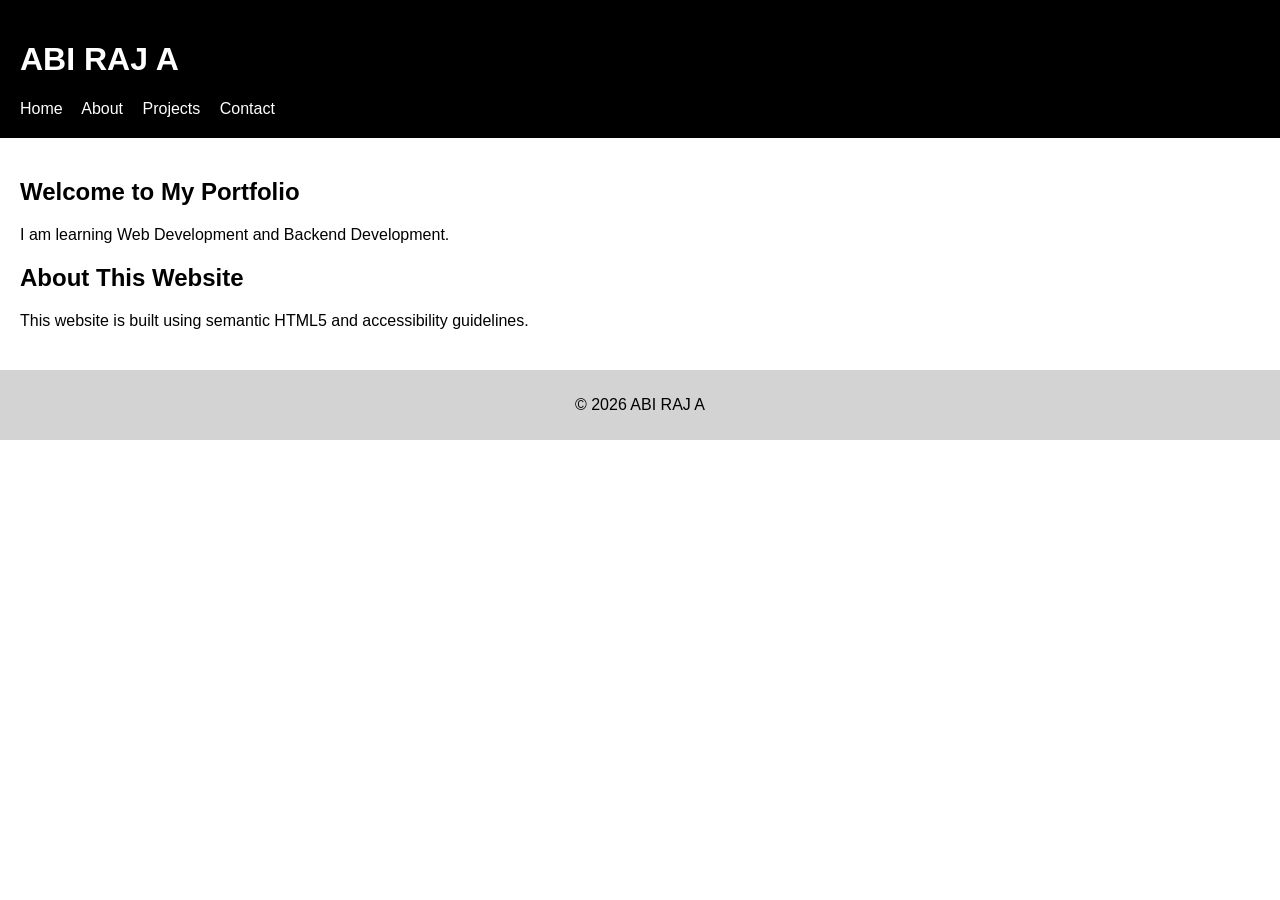
<file: index.html>
<!DOCTYPE html>
<html lang="en">

<head>
    <meta charset="UTF-8">
    <meta name="viewport" content="width=device-width, initial-scale=1.0">

    <!-- SEO Meta Tags -->
    <meta name="description" content="Personal Portfolio Website">
    <meta name="keywords" content="HTML, CSS, Portfolio, Web Development">
    <meta name="author" content="ABI RAJ A">

    <title>My Portfolio</title>

    <!-- CSS Link -->
    <link rel="stylesheet" href="style.css">
</head>

<body>

    <!-- Header -->
    <header>
        <h1>ABI RAJ A</h1>

        <!-- Navigation -->
        <nav aria-label="Main Navigation">
            <a href="index.html">Home</a>
            <a href="about.html">About</a>
            <a href="projects.html">Projects</a>
            <a href="contact.html">Contact</a>
        </nav>
    </header>

    <!-- Main Content -->
    <main>

        <!-- Hero Section -->
        <section>
            <h2>Welcome to My Portfolio</h2>

            <p>
                I am learning Web Development and Backend Development.
            </p>
        </section>

        <!-- Article -->
        <article>
            <h2>About This Website</h2>

            <p>
                This website is built using semantic HTML5 and accessibility guidelines.
            </p>
        </article>

    </main>

    <!-- Footer -->
    <footer>
        <p>© 2026 ABI RAJ A</p>
    </footer>

</body>

</html>
</file>
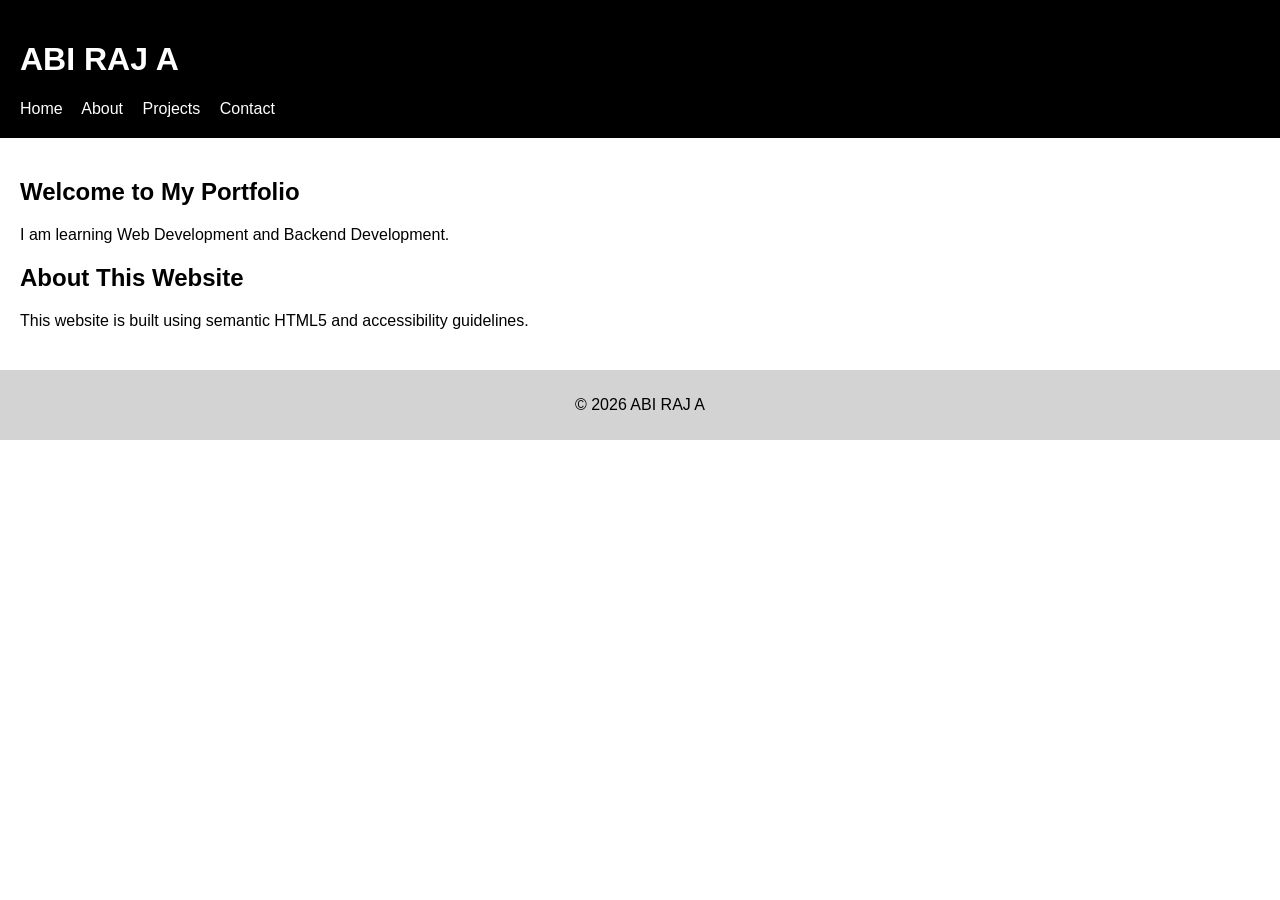
<file: docs/index.html>
<!DOCTYPE html>
<html lang="en">

<head>
    <meta charset="UTF-8">
    <meta name="viewport" content="width=device-width, initial-scale=1.0">

    <!-- SEO Meta Tags -->
    <meta name="description" content="Personal Portfolio Website">
    <meta name="keywords" content="HTML, CSS, Portfolio, Web Development">
    <meta name="author" content="ABI RAJ A">

    <title>My Portfolio</title>

    <!-- CSS Link -->
    <link rel="stylesheet" href="style.css">
</head>

<body>

    <!-- Header -->
    <header>
        <h1>ABI RAJ A</h1>

        <!-- Navigation -->
        <nav aria-label="Main Navigation">
            <a href="index.html">Home</a>
            <a href="about.html">About</a>
            <a href="projects.html">Projects</a>
            <a href="contact.html">Contact</a>
        </nav>
    </header>

    <!-- Main Content -->
    <main>

        <!-- Hero Section -->
        <section>
            <h2>Welcome to My Portfolio</h2>

            <p>
                I am learning Web Development and Backend Development.
            </p>
        </section>

        <!-- Article -->
        <article>
            <h2>About This Website</h2>

            <p>
                This website is built using semantic HTML5 and accessibility guidelines.
            </p>
        </article>

    </main>

    <!-- Footer -->
    <footer>
        <p>© 2026 ABI RAJ A</p>
    </footer>

</body>

</html>
</file>
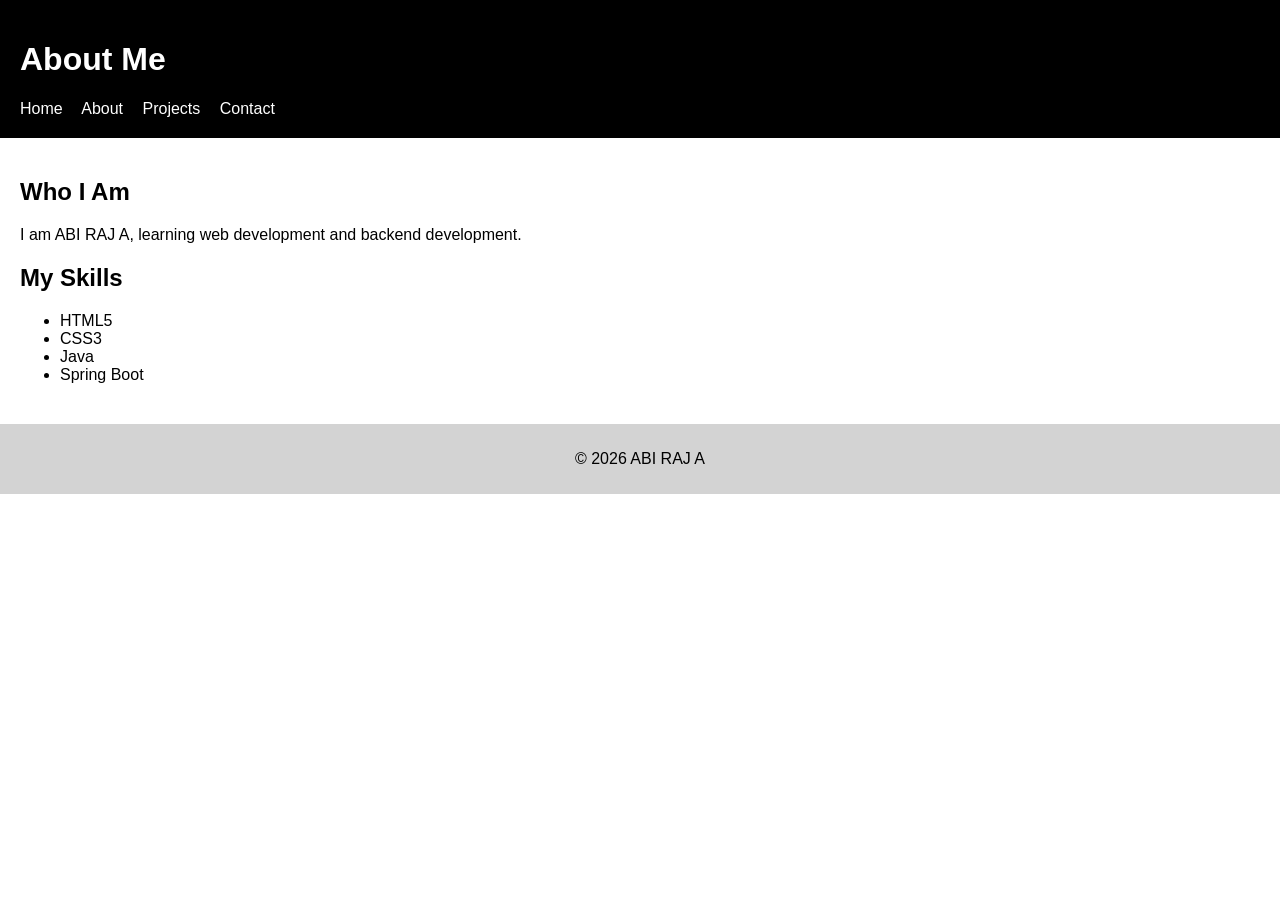
<file: about.html>
<!DOCTYPE html>
<html lang="en">
<head>
    <meta charset="UTF-8">
    <meta name="viewport" content="width=device-width, initial-scale=1.0">
    <title>About Me</title>
    <link rel="stylesheet" href="style.css">
</head>
<body>

<header>
    <h1>About Me</h1>
    <nav aria-label="Main Navigation">
        <a href="index.html">Home</a>
        <a href="about.html">About</a>
        <a href="projects.html">Projects</a>
        <a href="contact.html">Contact</a>
    </nav>
</header>

<main>
    <section>
        <h2>Who I Am</h2>
        <p>I am ABI RAJ A, learning web development and backend development.</p>
    </section>

    <section>
        <h2>My Skills</h2>
        <ul>
            <li>HTML5</li>
            <li>CSS3</li>
            <li>Java</li>
            <li>Spring Boot</li>
        </ul>
    </section>
</main>

<footer>
    <p>© 2026 ABI RAJ A</p>
</footer>

</body>
</html>
</file>
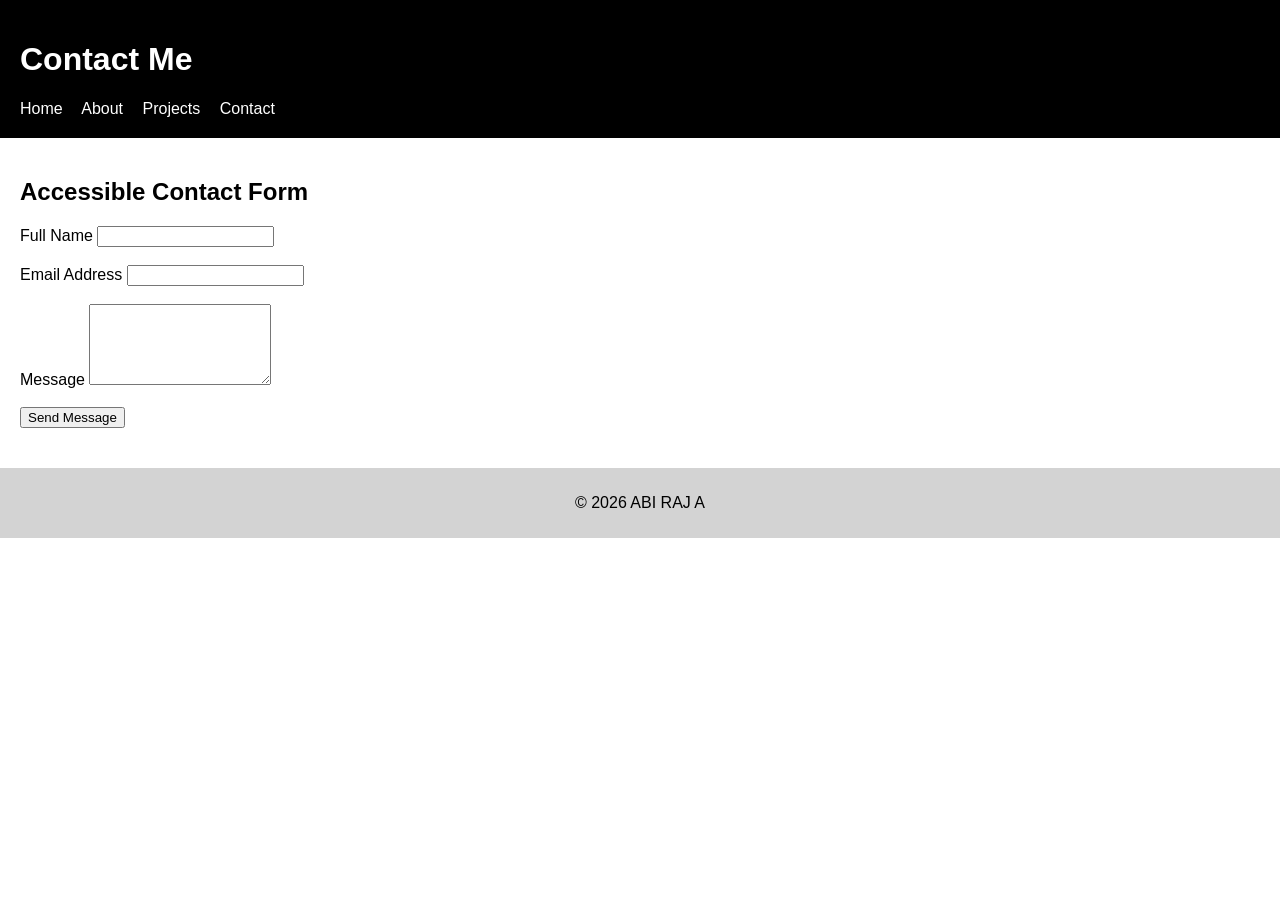
<file: contact.html>
<!DOCTYPE html>
<html lang="en">
<head>
    <meta charset="UTF-8">
    <meta name="viewport" content="width=device-width, initial-scale=1.0">
    <title>Contact</title>
    <link rel="stylesheet" href="style.css">
</head>
<body>

<header>
    <h1>Contact Me</h1>

    <nav aria-label="Main Navigation">
        <a href="index.html">Home</a>
        <a href="about.html">About</a>
        <a href="projects.html">Projects</a>
        <a href="contact.html">Contact</a>
    </nav>
</header>

<main>

    <section>
        <h2>Accessible Contact Form</h2>

        <form aria-label="Contact Form">

            <label for="name">Full Name</label>
            <input
                type="text"
                id="name"
                name="name"
                required
            >

            <br><br>

            <label for="email">Email Address</label>
            <input
                type="email"
                id="email"
                name="email"
                required
            >

            <br><br>

            <label for="message">Message</label>

            <textarea
                id="message"
                name="message"
                rows="5"
                required
            ></textarea>

            <br><br>

            <button type="submit">
                Send Message
            </button>

        </form>
    </section>

</main>

<footer>
    <p>© 2026 ABI RAJ A</p>
</footer>

</body>
</html>
</file>
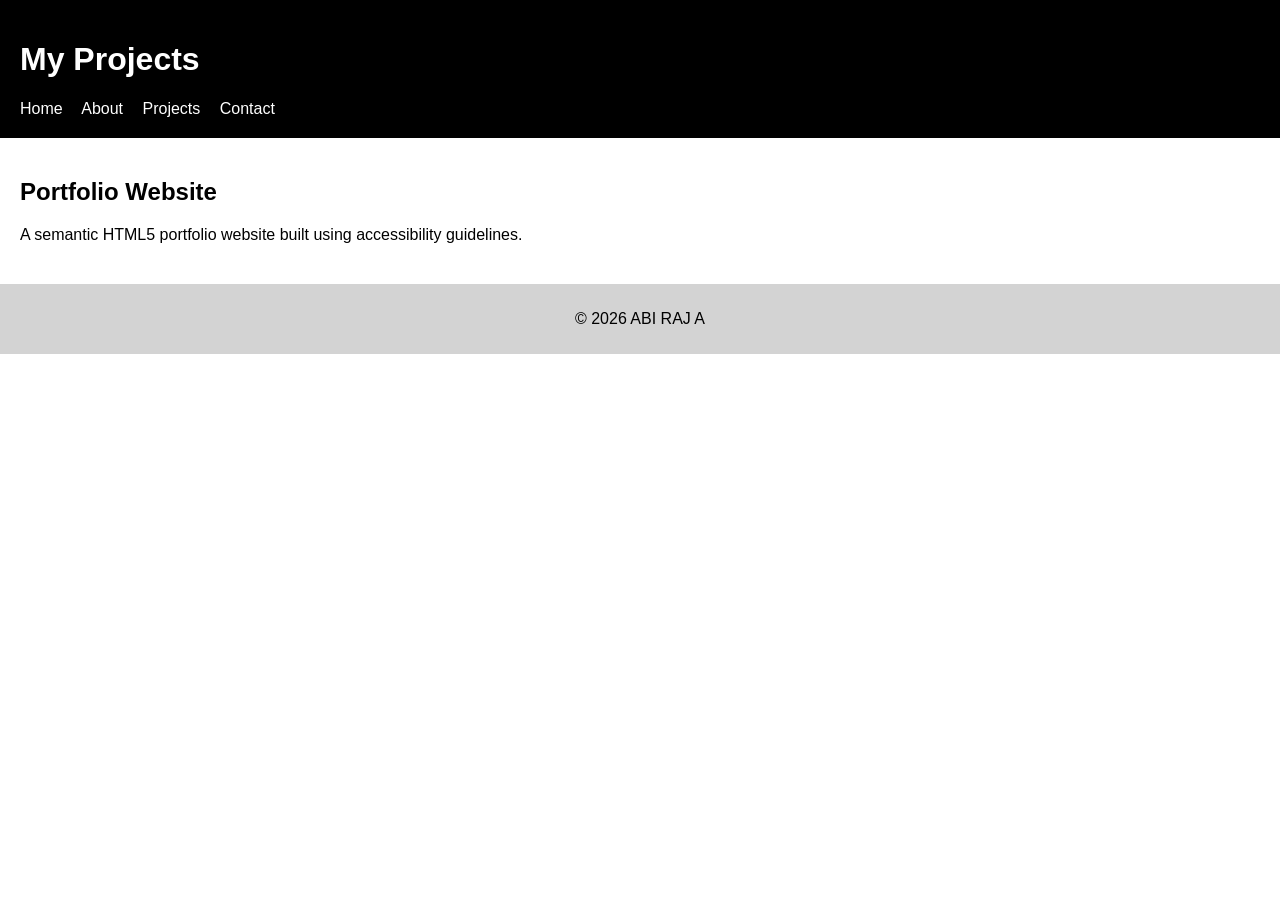
<file: projects.html>
<!DOCTYPE html>
<html lang="en">
<head>
    <meta charset="UTF-8">
    <meta name="viewport" content="width=device-width, initial-scale=1.0">
    <title>Projects</title>
    <link rel="stylesheet" href="style.css">
</head>
<body>

<header>
    <h1>My Projects</h1>

    <nav aria-label="Main Navigation">
        <a href="index.html">Home</a>
        <a href="about.html">About</a>
        <a href="projects.html">Projects</a>
        <a href="contact.html">Contact</a>
    </nav>
</header>

<main>

    <section>
        <h2>Portfolio Website</h2>

        <article>
            <p>
                A semantic HTML5 portfolio website built using accessibility guidelines.
            </p>
        </article>
    </section>

    
</main>

<footer>
    <p>© 2026 ABI RAJ A</p>
</footer>

</body>
</html>
</file>
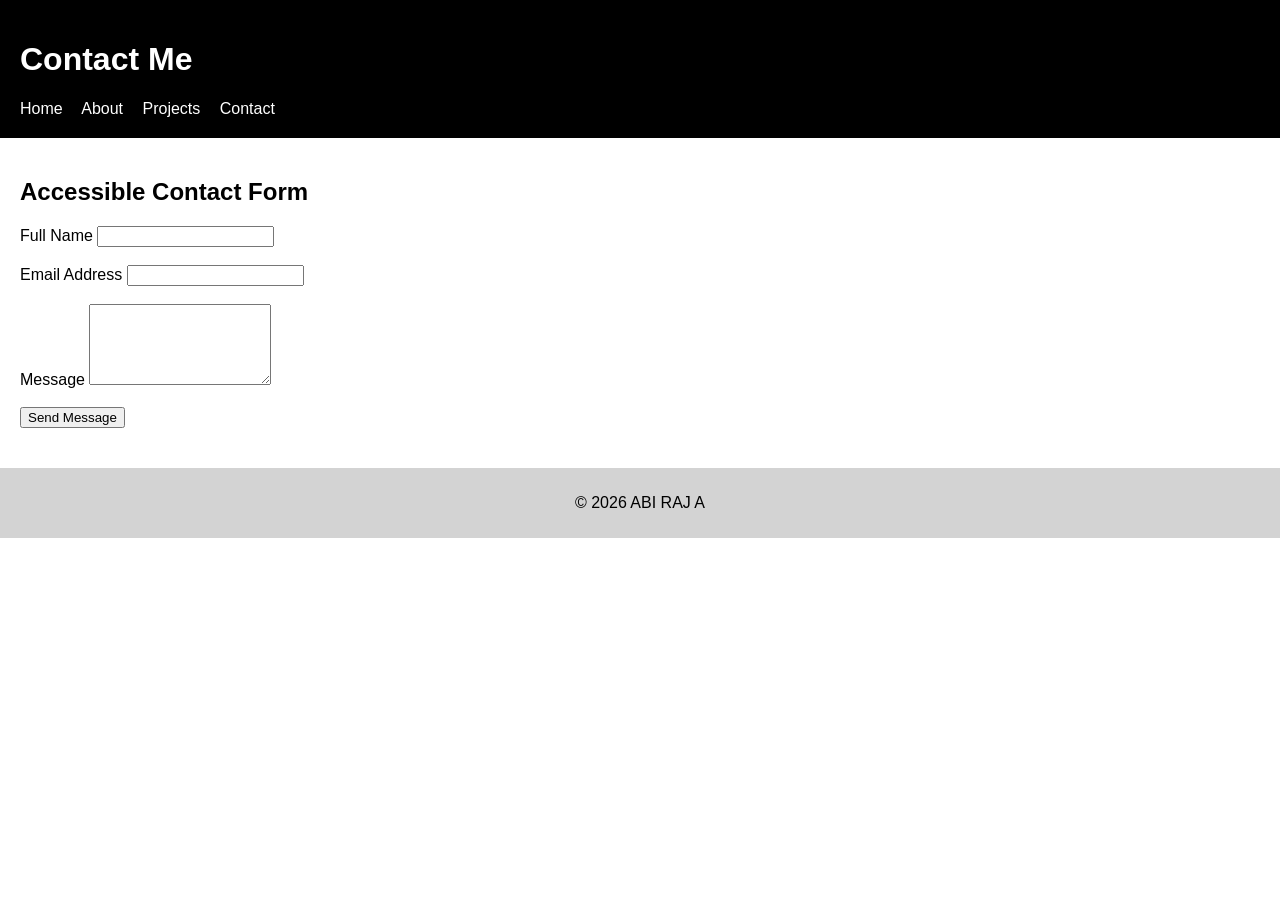
<file: docs/contact.html>
<!DOCTYPE html>
<html lang="en">
<head>
    <meta charset="UTF-8">
    <meta name="viewport" content="width=device-width, initial-scale=1.0">
    <title>Contact</title>
    <link rel="stylesheet" href="style.css">
</head>
<body>

<header>
    <h1>Contact Me</h1>

    <nav aria-label="Main Navigation">
        <a href="index.html">Home</a>
        <a href="about.html">About</a>
        <a href="projects.html">Projects</a>
        <a href="contact.html">Contact</a>
    </nav>
</header>

<main>

    <section>
        <h2>Accessible Contact Form</h2>

        <form aria-label="Contact Form">

            <label for="name">Full Name</label>
            <input
                type="text"
                id="name"
                name="name"
                required
            >

            <br><br>

            <label for="email">Email Address</label>
            <input
                type="email"
                id="email"
                name="email"
                required
            >

            <br><br>

            <label for="message">Message</label>

            <textarea
                id="message"
                name="message"
                rows="5"
                required
            ></textarea>

            <br><br>

            <button type="submit">
                Send Message
            </button>

        </form>
    </section>

</main>

<footer>
    <p>© 2026 ABI RAJ A</p>
</footer>

</body>
</html>
</file>
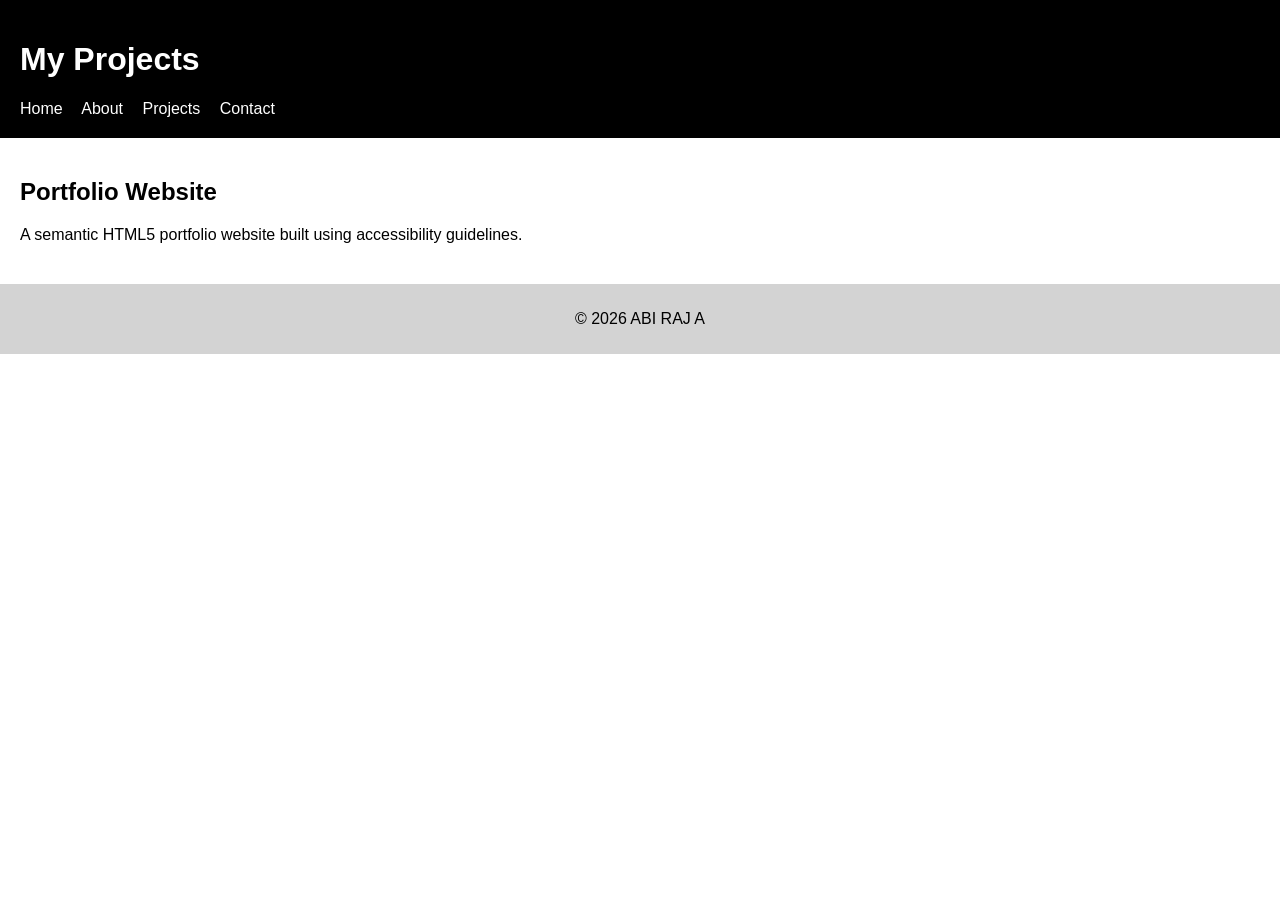
<file: docs/projects.html>
<!DOCTYPE html>
<html lang="en">
<head>
    <meta charset="UTF-8">
    <meta name="viewport" content="width=device-width, initial-scale=1.0">
    <title>Projects</title>
    <link rel="stylesheet" href="style.css">
</head>
<body>

<header>
    <h1>My Projects</h1>

    <nav aria-label="Main Navigation">
        <a href="index.html">Home</a>
        <a href="about.html">About</a>
        <a href="projects.html">Projects</a>
        <a href="contact.html">Contact</a>
    </nav>
</header>

<main>

    <section>
        <h2>Portfolio Website</h2>

        <article>
            <p>
                A semantic HTML5 portfolio website built using accessibility guidelines.
            </p>
        </article>
    </section>

    
</main>

<footer>
    <p>© 2026 ABI RAJ A</p>
</footer>

</body>
</html>
</file>
<file: style.css>
body {
    font-family: Arial, sans-serif;
    margin: 0;
    padding: 0;
}

header {
    background-color: black;
    color: white;
    padding: 20px;
}

nav a {
    color: white;
    margin-right: 15px;
    text-decoration: none;
}

main {
    padding: 20px;
}

section, article {
    margin-bottom: 20px;
}

footer {
    background-color: lightgray;
    text-align: center;
    padding: 10px;
}
</file>
<file: docs/style.css>
body {
    font-family: Arial, sans-serif;
    margin: 0;
    padding: 0;
}

header {
    background-color: black;
    color: white;
    padding: 20px;
}

nav a {
    color: white;
    margin-right: 15px;
    text-decoration: none;
}

main {
    padding: 20px;
}

section, article {
    margin-bottom: 20px;
}

footer {
    background-color: lightgray;
    text-align: center;
    padding: 10px;
}
</file>
